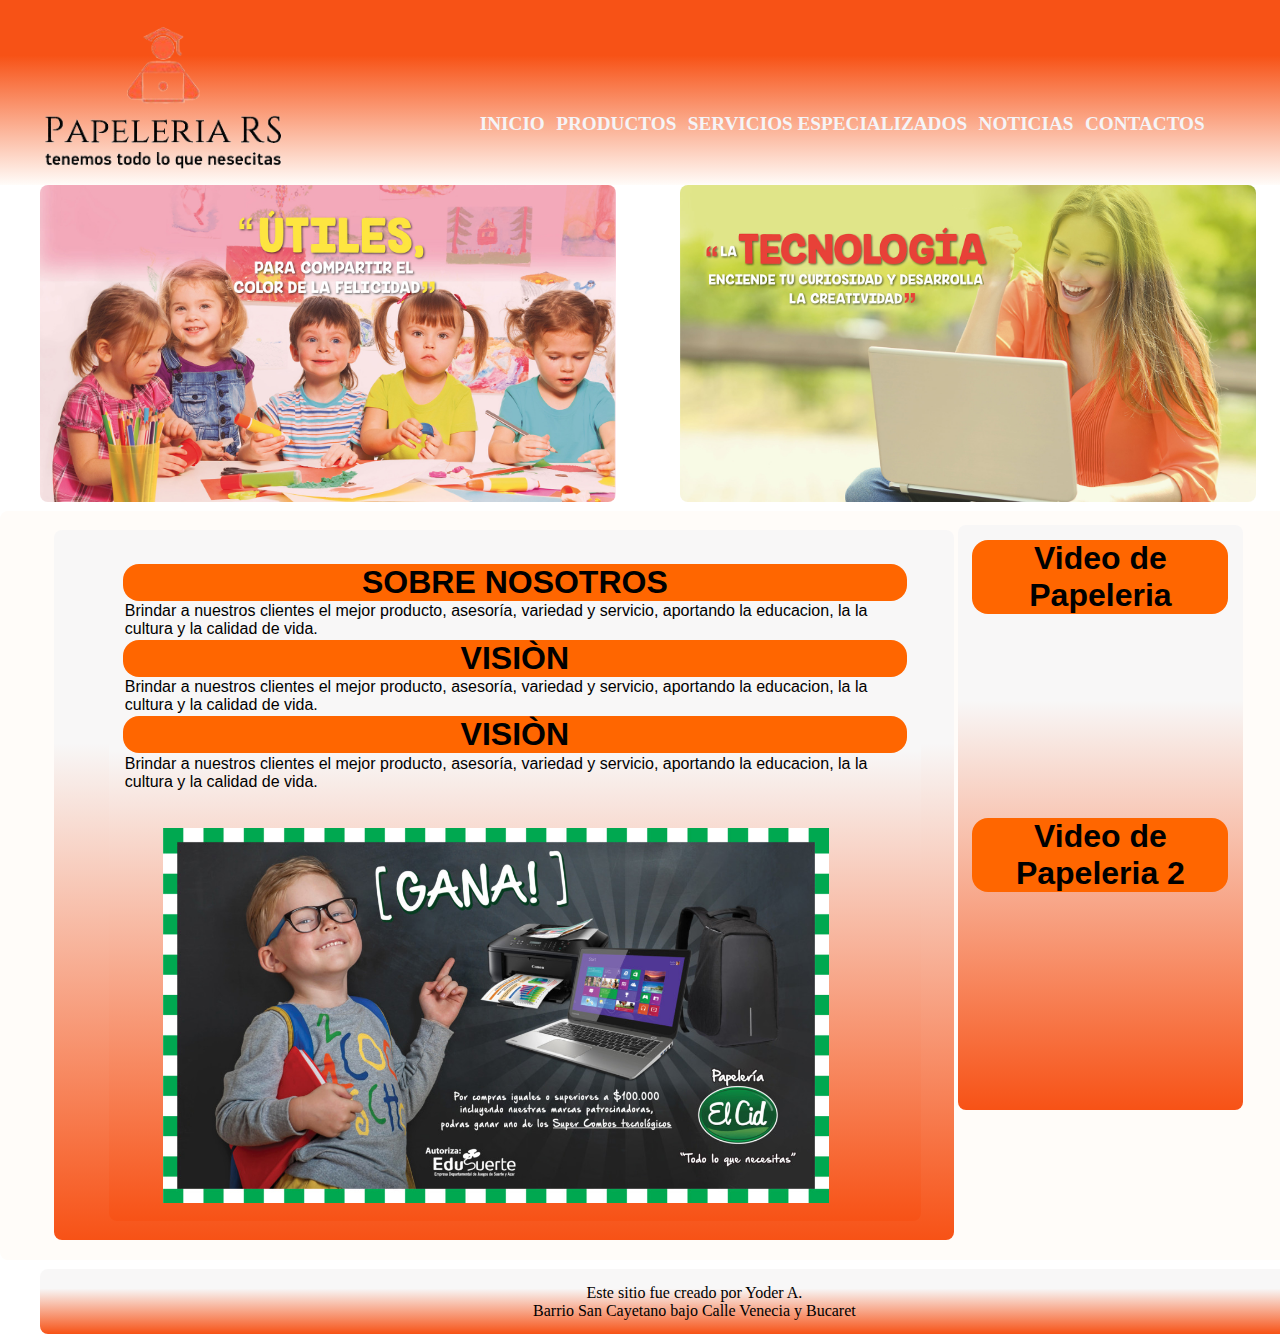
<file: index.html>
<!DOCTYPE html>
<html lang="en">

<head>
  <meta charset="UTF-8">
  <meta name="viewport" content="width=device-width, initial-scale=1.0">
  <link rel="stylesheet" type="text/css" href="estilos/estilos.css">
  <title>PAPELERIARS</title>
</head>

<body>
  <header>
    <img id="logo" src="img/logo.png" alt="">
    <div class="header">
      <ul class="nav">
        <li><a href="">INICIO</a></li>

        <li><a href="">PRODUCTOS</a>
          <ul>
            <li><a href="">UTILES ESCOLARES</a>
              <ul>
                <li><a href="">CUADERNOS</a></li>
                <li><a href="">CARPETAS Y FOLDER</a></li>
                <li><a href="">ESCRITURA</a></li>
                <li><a href="">ARTE Y MANUALIDADES</a></li>
                <li><a href="">PAPELES Y FORMATOS</a></li>
                <li><a href="">DIBUJO TECNICO</a></li>
                <li><a href="">MOCHILAS Y CARTUCHERAS</a></li>
                <li><a href="">DIDACTICOS</a></li>
              </ul>
            </li>

            <li><a href="">OFICINA</a>
              <ul>
                <li><a href="">AGENDAS Y NOTAS</a></li>
                <li><a href="">ACESORIO DE OFICINA</a></li>
                <li><a href="">ARCHIVADORES</a></li>
                <li><a href="">ARTE Y MANUALIDADES</a></li>
                <li><a href="">PAPELES Y FORMATOS</a></li>
                <li><a href="">DIBUJO TECNICO</a></li>
                <li><a href="">MOCHILAS Y CARTUCHERAS</a></li>
                <li><a href="">DIDACTICOS</a></li>
              </ul>
            </li>

            <li><a href="">TECNOLOGIA</a>
              <ul>
                <li><a href="">AGENDAS Y NOTAS</a></li>
                <li><a href="">ACCESORIOS DE OFICINA</a></li>
                <li><a href="">ARCHIVADORES </a></li>
                <li><a href="">ARTE Y MANUALIDADES</a></li>
                <li><a href="">PAPELES Y FORMATOS</a></li>
                <li><a href="">DIBUJO TECNICO</a></li>
                <li><a href="">MOCHILAS Y CARTUCHERAS</a></li>
                <li><a href="">DIDACTICOS</a></li>
              </ul>
            
            </li>
            <li><a href="">BAZAR Y HOGAR</a></li>
            <li><a href="">LECTURA</a></li>
          </ul>
        </li>
        
        <li><a href="">SERVICIOS ESPECIALIZADOS</a>
          <ul>
            <li><a href="">ATENCIÓN PAPELERIA</a></li>
            <li><a href="">ATENCIÓN A OFICINAS</a></li>
          </ul>
        </li>
        <li><a href="">NOTICIAS</a></li>
        <li><a href="">CONTACTOS</a></li>
      </ul>
    </div>
  </header>
  <div class="slinder">
    <ul>
      <li><img src="img/utiles19.jpg" alt=""></li>
      <li><img src="img/tecnologia19.jpg" alt=""></li>
      <li><img src="img/oficina19.jpg" alt=""></li>
      <li><img src="img/7banner.jpg" alt=""></li>
      <li><img src="img/9banner.jpg" alt=""></li>
      <li><img src="img/10banner.jpg" alt=""></li>
      <li><img src="img/6banner.jpg" alt=""></li>
    </ul>
  </div>

  <section id="contenedor">
    <section id="contenido">
      <aside class="titulos">
        <h1>SOBRE NOSOTROS</h1>
        <article>
          <p>Brindar a nuestros clientes el mejor producto, asesoría,
            variedad y servicio, aportando la educacion, la la cultura
            y la calidad de vida. </p>
        </article>
        <h1>VISIÒN</h1>
        <article>
          <p>Brindar a nuestros clientes el mejor producto, asesoría,
            variedad y servicio, aportando la educacion, la la cultura
            y la calidad de vida. </p>
        </article>
        <h1>VISIÒN</h1>
        <article>
          <p>Brindar a nuestros clientes el mejor producto, asesoría,
            variedad y servicio, aportando la educacion, la la cultura
            y la calidad de vida. </p>
        </article>
        <br><br>
        <img id="gana" src="img/gana.jpg" alt="">
      </aside>

    </section>
    <aside class="videos">
      <h1>Video de Papeleria</h1>
      <div>
        <iframe width="250" height="200" src="https://www.youtube.com/embed/KUuR1UFxY-Y" frameborder="0" allow="accelerometer; 
        autoplay; encrypted-media; gyroscope; picture-in-picture" allowfullscreen></iframe>
      </div>
      <h1>Video de Papeleria 2</h1>
      <div>
        <iframe width="250" height="200" src="https://www.youtube.com/embed/KUuR1UFxY-Y" frameborder="0" allow="accelerometer; 
        autoplay; encrypted-media; gyroscope; picture-in-picture" allowfullscreen></iframe>
      </div>
    </aside>
  </section>
  <footer>Este sitio fue creado por Yoder A.
  <p>Barrio San Cayetano bajo Calle Venecia y Bucaret</p>
</footer>
</body>

</html>
</file>
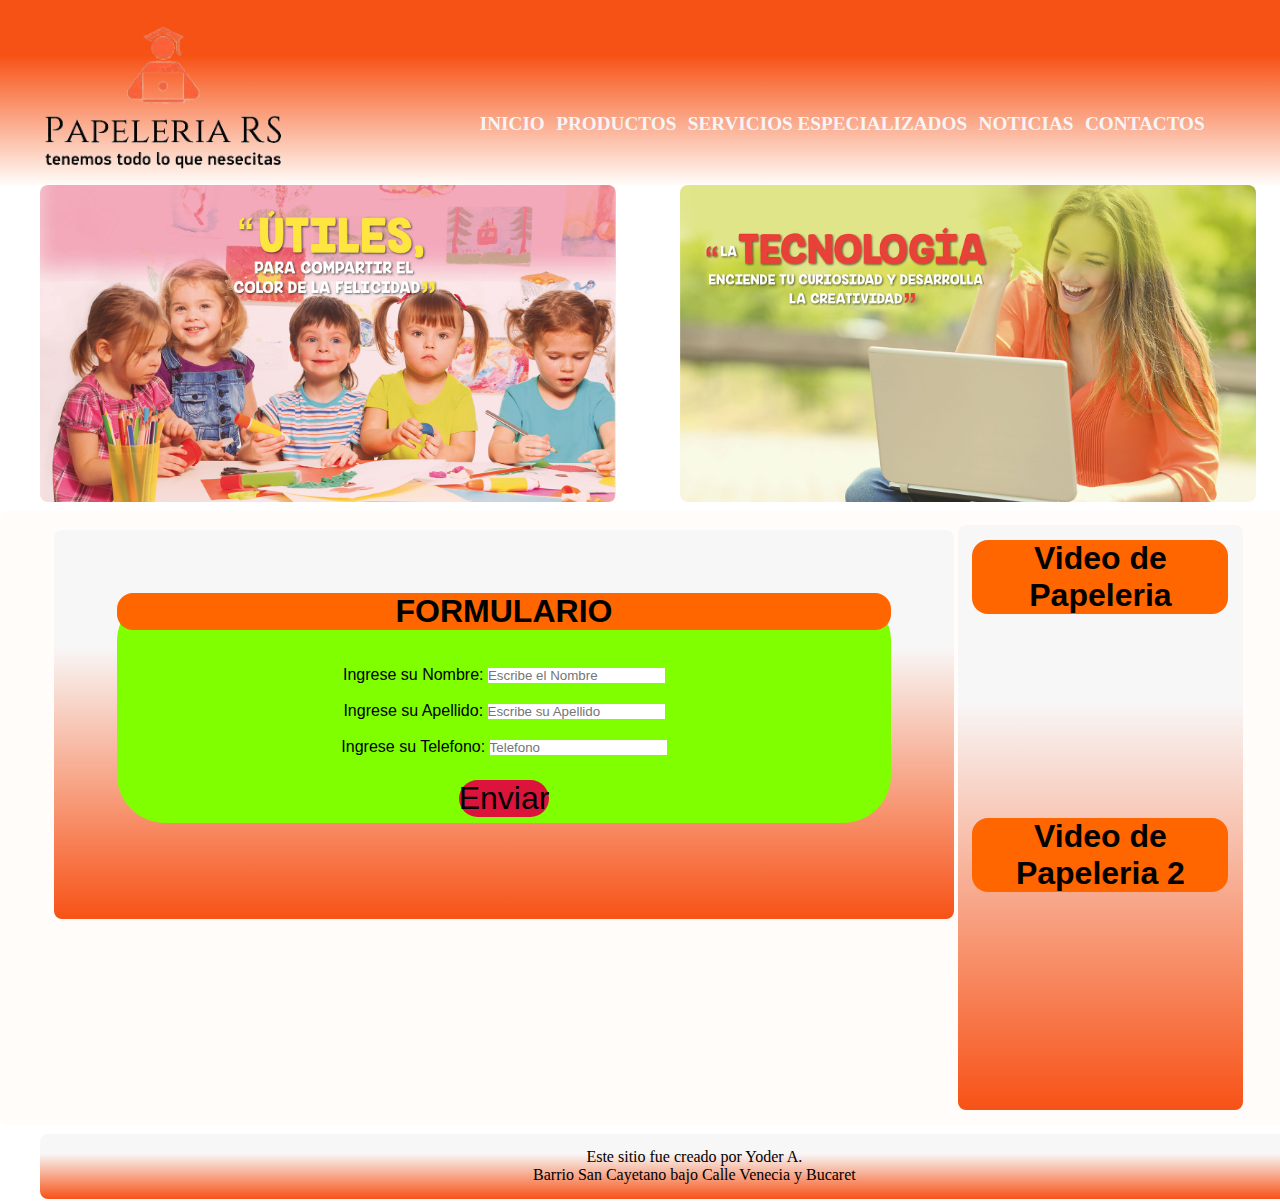
<file: contactos.html>
<!DOCTYPE html>
<html lang="en">

<head>
  <meta charset="UTF-8">
  <meta name="viewport" content="width=device-width, initial-scale=1.0">
  <link rel="stylesheet" type="text/css" href="estilos/estilos.css">
  <title>PAPELERIARS</title>
</head>

<body>
  <header>
    <img id="logo" src="img/logo.png" alt="">
    <div class="header">
      <ul class="nav">
        <li><a href="index.html">INICIO</a></li>

        <li><a href="">PRODUCTOS</a>
          <ul>
            <li><a href="">UTILES ESCOLARES</a>
              <ul>
                <li><a href="cuadernos.html">CUADERNOS</a></li>
                <li><a href="">CARPETAS Y FOLDER</a></li>
                <li><a href="">ESCRITURA</a></li>
                <li><a href="">ARTE Y MANUALIDADES</a></li>
                <li><a href="">PAPELES Y FORMATOS</a></li>
                <li><a href="">DIBUJO TECNICO</a></li>
                <li><a href="">MOCHILAS Y CARTUCHERAS</a></li>
                <li><a href="">DIDACTICOS</a></li>
              </ul>
            </li>

            <li><a href="">OFICINA</a>
              <ul>
                <li><a href="">AGENDAS Y NOTAS</a></li>
                <li><a href="">ACESORIO DE OFICINA</a></li>
                <li><a href="">ARCHIVADORES</a></li>
                <li><a href="">ARTE Y MANUALIDADES</a></li>
                <li><a href="">PAPELES Y FORMATOS</a></li>
                <li><a href="">DIBUJO TECNICO</a></li>
                <li><a href="">MOCHILAS Y CARTUCHERAS</a></li>
                <li><a href="">DIDACTICOS</a></li>
              </ul>
            </li>

            <li><a href="">TECNOLOGIA</a>
              <ul>
                <li><a href="">AGENDAS Y NOTAS</a></li>
                <li><a href="">ACCESORIOS DE OFICINA</a></li>
                <li><a href="">ARCHIVADORES </a></li>
                <li><a href="">ARTE Y MANUALIDADES</a></li>
                <li><a href="">PAPELES Y FORMATOS</a></li>
                <li><a href="">DIBUJO TECNICO</a></li>
                <li><a href="">MOCHILAS Y CARTUCHERAS</a></li>
                <li><a href="">DIDACTICOS</a></li>
              </ul>

            </li>
            <li><a href="">BAZAR Y HOGAR</a></li>
            <li><a href="">LECTURA</a></li>
          </ul>
        </li>

        <li><a href="">SERVICIOS ESPECIALIZADOS</a>
          <ul>
            <li><a href="tabla.html">ATENCIÓN PAPELERIA</a></li>
            <li><a href="">ATENCIÓN A OFICINAS</a></li>
          </ul>
        </li>
        <li><a href="">NOTICIAS</a></li>
        <li><a href="contactos.html">CONTACTOS</a></li>
      </ul>
    </div>
  </header>
  <div class="slinder">
    <ul>
      <li><img src="img/utiles19.jpg" alt=""></li>
      <li><img src="img/tecnologia19.jpg" alt=""></li>
      <li><img src="img/oficina19.jpg" alt=""></li>
      <li><img src="img/7banner.jpg" alt=""></li>
      <li><img src="img/9banner.jpg" alt=""></li>
      <li><img src="img/10banner.jpg" alt=""></li>
      <li><img src="img/6banner.jpg" alt=""></li>
    </ul>
  </div>

  <section id="contenedor">
    <section id="contenido">
      <div class="formul">
        <h1>FORMULARIO</h1>
        <br><br>
        <form action="">
          <label for="">Ingrese su Nombre: </label>
          <input type="text" placeholder="Escribe el Nombre" maxlength="2" name="nombre" id="nombre">
         <br><br>
          <label for="">Ingrese su Apellido: </label>
          <input type="text" placeholder="Escribe su Apellido" maxlength="2" name="nombre" id=apellido>
         <br><br>
          <label for="">Ingrese su Telefono: </label>
          <input type="text" placeholder="Telefono" maxlength="2" name="nombre" id="nombre">
         <br><br>
         <button class="boton1">Enviar</button>
        </form>


      </div>
    </section>
    <aside class="videos">
      <h1>Video de Papeleria</h1>
      <div>
        <iframe width="250" height="200" src="https://www.youtube.com/embed/KUuR1UFxY-Y" frameborder="0" allow="accelerometer; 
        autoplay; encrypted-media; gyroscope; picture-in-picture" allowfullscreen></iframe>
      </div>
      <h1>Video de Papeleria 2</h1>
      <div>
        <iframe width="250" height="200" src="https://www.youtube.com/embed/KUuR1UFxY-Y" frameborder="0" allow="accelerometer; 
        autoplay; encrypted-media; gyroscope; picture-in-picture" allowfullscreen></iframe>
      </div>
    </aside>
  </section>
  <footer>Este sitio fue creado por Yoder A.
    <p>Barrio San Cayetano bajo Calle Venecia y Bucaret</p>
  </footer>
</body>

</html>
</file>
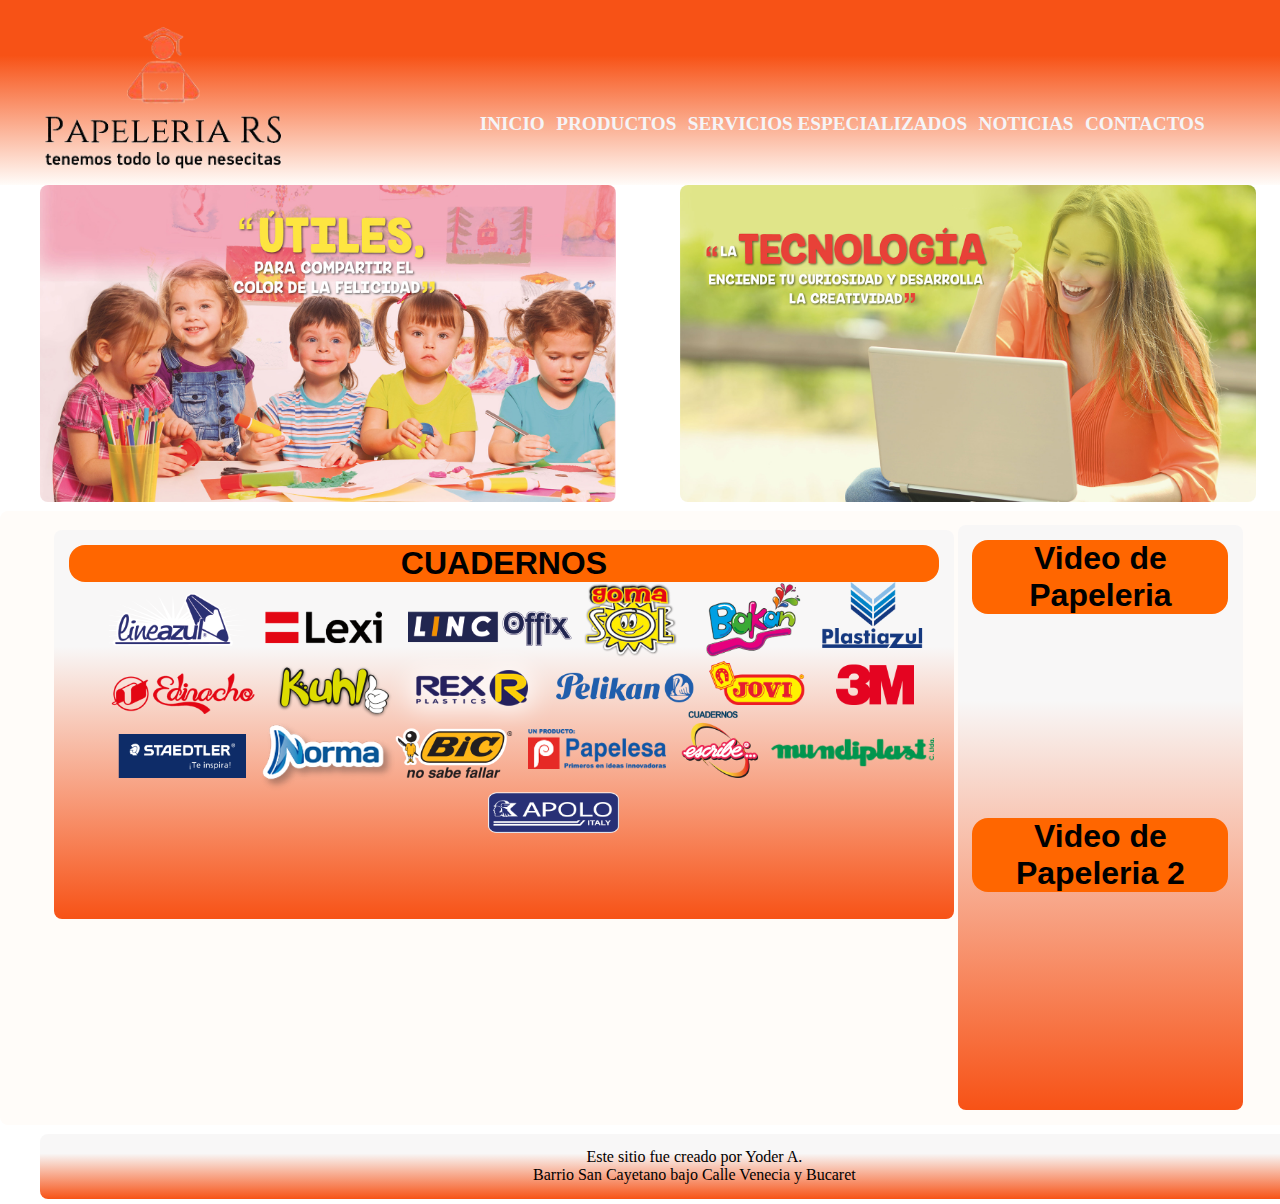
<file: cuadernos.html>
<!DOCTYPE html>
<html lang="en">

<head>
  <meta charset="UTF-8">
  <meta name="viewport" content="width=device-width, initial-scale=1.0">
  <link rel="stylesheet" type="text/css" href="estilos/estilos.css">
  <title>CUADERNOS</title>
</head>

<body>
  <header>
    <img id="logo" src="img/logo.png" alt="">
    <div class="header">
      <ul class="nav">
        <li><a href="index.html">INICIO</a></li>

        <li><a href="">PRODUCTOS</a>
          <ul>
            <li><a href="">UTILES ESCOLARES</a>
              <ul>
                <li><a href="cuadernos.html">CUADERNOS</a></li>
                <li><a href="">CARPETAS Y FOLDER</a></li>
              </ul>
            </li>

            <li><a href="">OFICINA</a>
              <ul>
                <li><a href="">AGENDAS Y NOTAS</a></li>
                <li><a href="">ACESORIO DE OFICINA</a></li>
              </ul>
            </li>

            <li><a href="">TECNOLOGIA</a>
              <ul>
                <li><a href="">AGENDAS Y NOTAS</a></li>
                <li><a href="">ACCESORIOS DE OFICINA</a></li>
              </ul>
            
            </li>
            <li><a href="">BAZAR Y HOGAR</a></li>
            <li><a href="">LECTURA</a></li>
          </ul>
        </li>
        
        <li><a href="">SERVICIOS ESPECIALIZADOS</a>
          <ul>
            <li><a href="tabla.html">ATENCIÓN PAPELERIA</a></li>
            <li><a href="">ATENCIÓN A OFICINAS</a></li>
          </ul>
        </li>
        <li><a href="">NOTICIAS</a></li>
        <li><a href="contactos.html">CONTACTOS</a></li>
      </ul>
    </div>
  </header>
  <div class="slinder">
    <ul>
      <li><img src="img/utiles19.jpg" alt=""></li>
      <li><img src="img/tecnologia19.jpg" alt=""></li>
      <li><img src="img/oficina19.jpg" alt=""></li>
      <li><img src="img/7banner.jpg" alt=""></li>
      <li><img src="img/9banner.jpg" alt=""></li>
      <li><img src="img/10banner.jpg" alt=""></li>
      <li><img src="img/6banner.jpg" alt=""></li>
    </ul>
  </div>

  <section id="contenedor">
    <section id="contenido">
      <h1>CUADERNOS</h1>
      <img class="cuader" src="img/cuadernos.png" alt="">
    </section>
    <aside class="videos">
      <h1>Video de Papeleria</h1>
      <div>
        <iframe width="250" height="200" src="https://www.youtube.com/embed/KUuR1UFxY-Y" frameborder="0" allow="accelerometer; 
        autoplay; encrypted-media; gyroscope; picture-in-picture" allowfullscreen></iframe>
      </div>
      <h1>Video de Papeleria 2</h1>
      <div>
        <iframe width="250" height="200" src="https://www.youtube.com/embed/KUuR1UFxY-Y" frameborder="0" allow="accelerometer; 
        autoplay; encrypted-media; gyroscope; picture-in-picture" allowfullscreen></iframe>
      </div>
    </aside>
  </section>
  <footer>Este sitio fue creado por Yoder A.
  <p>Barrio San Cayetano bajo Calle Venecia y Bucaret</p>
</footer>
</body>

</html>
</file>
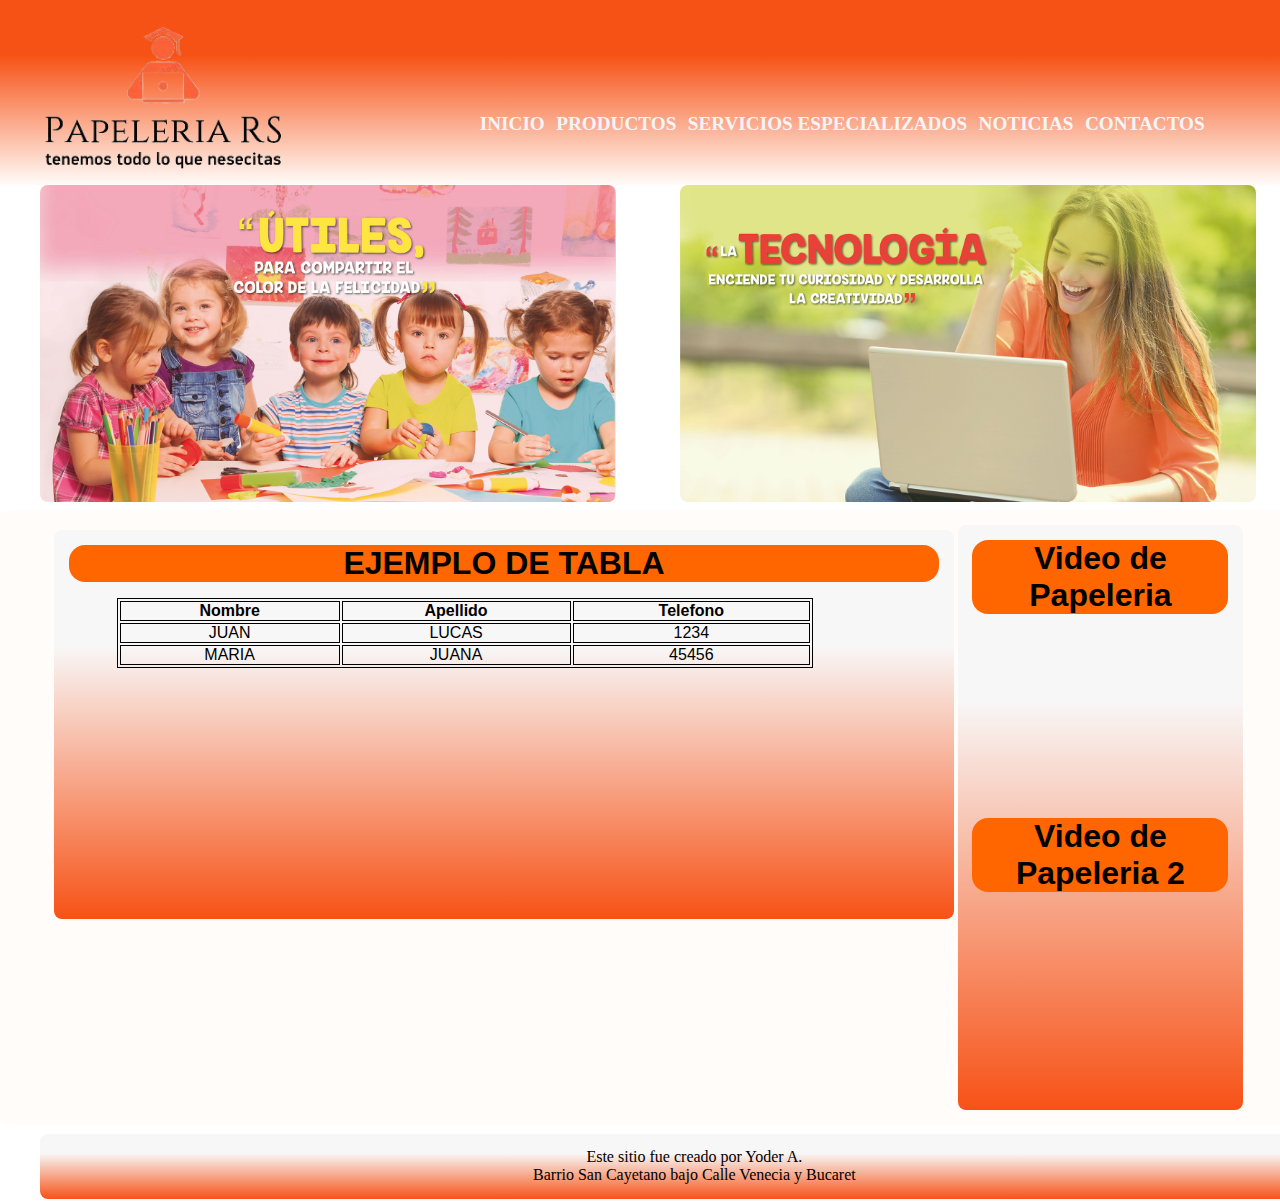
<file: tabla.html>
<!DOCTYPE html>
<html lang="en">

<head>
  <meta charset="UTF-8">
  <meta name="viewport" content="width=device-width, initial-scale=1.0">
  <link rel="stylesheet" type="text/css" href="estilos/estilos.css">
  <title>PAPELERIARS</title>
</head>

<body>
  <header>
    <img id="logo" src="img/logo.png" alt="">
    <div class="header">
      <ul class="nav">
        <li><a href="index.html">INICIO</a></li>

        <li><a href="">PRODUCTOS</a>
          <ul>
            <li><a href="">UTILES ESCOLARES</a>
              <ul>
                <li><a href="cuadernos.html">CUADERNOS</a></li>
                <li><a href="">CARPETAS Y FOLDER</a></li>
                <li><a href="">ESCRITURA</a></li>
                <li><a href="">ARTE Y MANUALIDADES</a></li>
                <li><a href="">PAPELES Y FORMATOS</a></li>
                <li><a href="">DIBUJO TECNICO</a></li>
                <li><a href="">MOCHILAS Y CARTUCHERAS</a></li>
                <li><a href="">DIDACTICOS</a></li>
              </ul>
            </li>

            <li><a href="">OFICINA</a>
              <ul>
                <li><a href="">AGENDAS Y NOTAS</a></li>
                <li><a href="">ACESORIO DE OFICINA</a></li>
                <li><a href="">ARCHIVADORES</a></li>
                <li><a href="">ARTE Y MANUALIDADES</a></li>
                <li><a href="">PAPELES Y FORMATOS</a></li>
                <li><a href="">DIBUJO TECNICO</a></li>
                <li><a href="">MOCHILAS Y CARTUCHERAS</a></li>
                <li><a href="">DIDACTICOS</a></li>
              </ul>
            </li>

            <li><a href="">TECNOLOGIA</a>
              <ul>
                <li><a href="">AGENDAS Y NOTAS</a></li>
                <li><a href="">ACCESORIOS DE OFICINA</a></li>
                <li><a href="">ARCHIVADORES </a></li>
                <li><a href="">ARTE Y MANUALIDADES</a></li>
                <li><a href="">PAPELES Y FORMATOS</a></li>
                <li><a href="">DIBUJO TECNICO</a></li>
                <li><a href="">MOCHILAS Y CARTUCHERAS</a></li>
                <li><a href="">DIDACTICOS</a></li>
              </ul>
            
            </li>
            <li><a href="">BAZAR Y HOGAR</a></li>
            <li><a href="">LECTURA</a></li>
          </ul>
        </li>
        
        <li><a href="">SERVICIOS ESPECIALIZADOS</a>
          <ul>
            <li><a href="tabla.html">ATENCIÓN PAPELERIA</a></li>
            <li><a href="">ATENCIÓN A OFICINAS</a></li>
          </ul>
        </li>
        <li><a href="">NOTICIAS</a></li>
        <li><a href="contactos.html">CONTACTOS</a></li>
      </ul>
    </div>
  </header>
  <div class="slinder">
    <ul>
      <li><img src="img/utiles19.jpg" alt=""></li>
      <li><img src="img/tecnologia19.jpg" alt=""></li>
      <li><img src="img/oficina19.jpg" alt=""></li>
      <li><img src="img/7banner.jpg" alt=""></li>
      <li><img src="img/9banner.jpg" alt=""></li>
      <li><img src="img/10banner.jpg" alt=""></li>
      <li><img src="img/6banner.jpg" alt=""></li>
    </ul>
  </div>

  <section id="contenedor">
    <section id="contenido">
      <table style="width: 80%">
        <h1>EJEMPLO DE TABLA</h1>
          <tr>
            <th>
              Nombre
            </th>
            <th>
              Apellido
            </th>
            <th>
              Telefono
            </th>
          </tr>
          <tr>
            <td>JUAN</td>
            <td>LUCAS</td>
            <td>1234</td>
          </tr>
          <tr>
            <td>MARIA</td>
            <td>JUANA</td>
            <td>45456</td>
          </tr>
        </table>
   

    </section>
    <aside class="videos">
      <h1>Video de Papeleria</h1>
      <div>
        <iframe width="250" height="200" src="https://www.youtube.com/embed/KUuR1UFxY-Y" frameborder="0" allow="accelerometer; 
        autoplay; encrypted-media; gyroscope; picture-in-picture" allowfullscreen></iframe>
      </div>
      <h1>Video de Papeleria 2</h1>
      <div>
        <iframe width="250" height="200" src="https://www.youtube.com/embed/KUuR1UFxY-Y" frameborder="0" allow="accelerometer; 
        autoplay; encrypted-media; gyroscope; picture-in-picture" allowfullscreen></iframe>
      </div>
    </aside>
  </section>
  <footer>Este sitio fue creado por Yoder A.
  <p>Barrio San Cayetano bajo Calle Venecia y Bucaret</p>
</footer>
</body>

</html>
</file>
<file: estilos/estilos.css>
*{
    border: 0;
    margin: 0;
    padding: 0;
  }
  
  header{
    font-size: 1em;
    display: inline-block;
    font-style: normal;
    /* Permalink - use to edit and share this gradient: https://colorzilla.com/gradient-editor/#f75216+43,fffcf9+100 */
    background: #f75216; /* Old browsers */
    background: -moz-linear-gradient(top,  #f75216 30%, #fffcf9 100%); /* FF3.6-15 */
    background: -webkit-linear-gradient(top,  #f75216 30%,#fffcf9 100%); /* Chrome10-25,Safari5.1-6 */
    background: linear-gradient(to bottom,  #f75216 30%,#fffcf9 100%); /* W3C, IE10+, FF16+, Chrome26+, Opera12+, Safari7+ */
    filter: progid:DXImageTransform.Microsoft.gradient( startColorstr='#f75216', endColorstr='#fffcf9',GradientType=0 ); /* IE6-9 */
    width: 100%;
  
  }

 img{
  width: 250px;
  margin-top: 0.1px;
  margin-left: 40px;

  }

  .header{
    list-style: none;
    float: right;
    border-radius: .2em;
    margin-top: 6.70em;
    margin-right: 1em;
    width: 790px; 
      
  }
  
  ul, ol{
    list-style: nome;
  }

  .nav li a{
    color: #f5f4f7;
    display: block;
    font-size: 1.2em;
    padding: 0.1em;
    transition: all .3s ease-in;
    -webkit-transition: all .5s ease-in;
    -o-transition: all .5s ease-in;
    -ms-transition: all .5s ease-in;
    -moz-transition: all .5s ease-in;
    margin: 0.2em;
    font-weight: bold;
    text-decoration: none;        
  }

  .nav > li {
    list-style: none;
    float: left;
  }

  .nav li ul {
    list-style: none;
    display: none;
    position: absolute;
    min-width: 200px;
    border-radius: .6em;
      
  }
    .nav li:hover > ul {
      display: block;
      background-color: rgba(245, 92, 3, 0.829);

  }
    .nav li a:hover {
      background-color: rgba(236, 241, 241, 0.925);
      border-radius: 1em;
      color: #f75b01 ;

  }
    .nav li ul li{
      position: relative;
    } 
    

    .nav li ul li ul {
      right: -287px;
      top: 0.1em;
      
    } 

    section#contenido,section#contenedor,aside,article{
      border-radius: .5em;
      margin: .0em auto;
      padding: .1em;
      font-family: Verdana, Geneva, Tahoma, sans-serif;
      width: 100%;

  }
    .slinder{
      width: 100%;
      margin: auto;
      overflow: hidden;
        
        
    }
    .slinder ul{
      display: flex;
      padding: 0;
      width: 350%;
      animation: cambio 30s infinite alternate;
      animation-timing-function: linear;
    }
    .slinder li{
        list-style: none;

    }
    .slinder img{
        width: 90%;
        border-radius: .5em;
    }
    @keyframes cambio{
        0%{margin-left: 0;}
        20%{margin-left: 0;}

        25%{margin-left: -100%;}
        45%{margin-left: -100%;}

        50%{margin-left: -200%;}
        70%{margin-left: -200%;}

        75%{margin-left: -300%;}
        95%{margin-left: -300%;}

        100%{margin-left: -400%;}
        125%{margin-left: -400%;}

        130%{margin-left: -500%;}
        150%{margin-left: -500%;}

        155%{margin-left: -600%;}
        175%{margin-left: -600%;}
    }

    aside,section#contenedor,section#contenido,footer{
      border-radius: .5em;
      background-color: #fffcf9;
      margin: .3em auto;
      padding: .9em;
      text-align:left;
      width: 100%;
    }
    aside,section#contenido{
      background: #f8f7f7; /* Old browsers */
      background: -moz-linear-gradient(top,  #f8f7f7 30%, #f75216 100%); /* FF3.6-15 */
      background: -webkit-linear-gradient(top,  #f8f7f7 30%,#f75216 100%); /* Chrome10-25,Safari5.1-6 */
      background: linear-gradient(to bottom,  #f8f7f7 30%,#f75216 100%); /* W3C, IE10+, FF16+, Chrome26+, Opera12+, Safari7+ */
      filter: progid:DXImageTransform.Microsoft.gradient( startColorstr='#f75216', endColorstr='#fffcf9',GradientType=0 ); /* IE6-9 */
      display: inline-block;
      min-height: 360px;
      vertical-align:top;
      width: 68%;
      margin-left: 40px;
      
    
    }
    aside{
      width: 90%;
    }

  .videos{
      width: 20%;
      margin: auto;
      overflow: hidden;
    }
    h1{
      border-radius: .5em;
      background-color: rgb(255, 102, 0);
      text-align: center;
    }
    footer{
      font-size: 1em;
      background: #f8f7f7; /* Old browsers */
      background: -moz-linear-gradient(top,  #f8f7f7 30%, #f75216 100%); /* FF3.6-15 */
      background: -webkit-linear-gradient(top,  #f8f7f7 30%,#f75216 100%); /* Chrome10-25,Safari5.1-6 */
      background: linear-gradient(to bottom,  #f8f7f7 30%,#f75216 100%); /* W3C, IE10+, FF16+, Chrome26+, Opera12+, Safari7+ */
      filter: progid:DXImageTransform.Microsoft.gradient( startColorstr='#f75216', endColorstr='#fffcf9',GradientType=0 ); /* IE6-9 */
      display: inline-block;
      min-height: 9px;
      vertical-align:top;
      width: 100%;
      margin-left: 40px;
      text-align: center;

    
    }
    #gana{
      width: 85%;
    }
    .cuader{
      width: 95%;
    }
    .formul{
      margin: 3em;
      border-radius: 3em;
      background-color: chartreuse;
      text-align: center;
    }
    .boton1{
      margin: 0.2em;
      border-radius: 6em;
      font-size: 2em;
      background-color: crimson;
    }
    table, th, td {
      margin-top: 1em;
      border: 1px solid;
      text-align: center;
      margin-left: 3em;
    }
</file>
